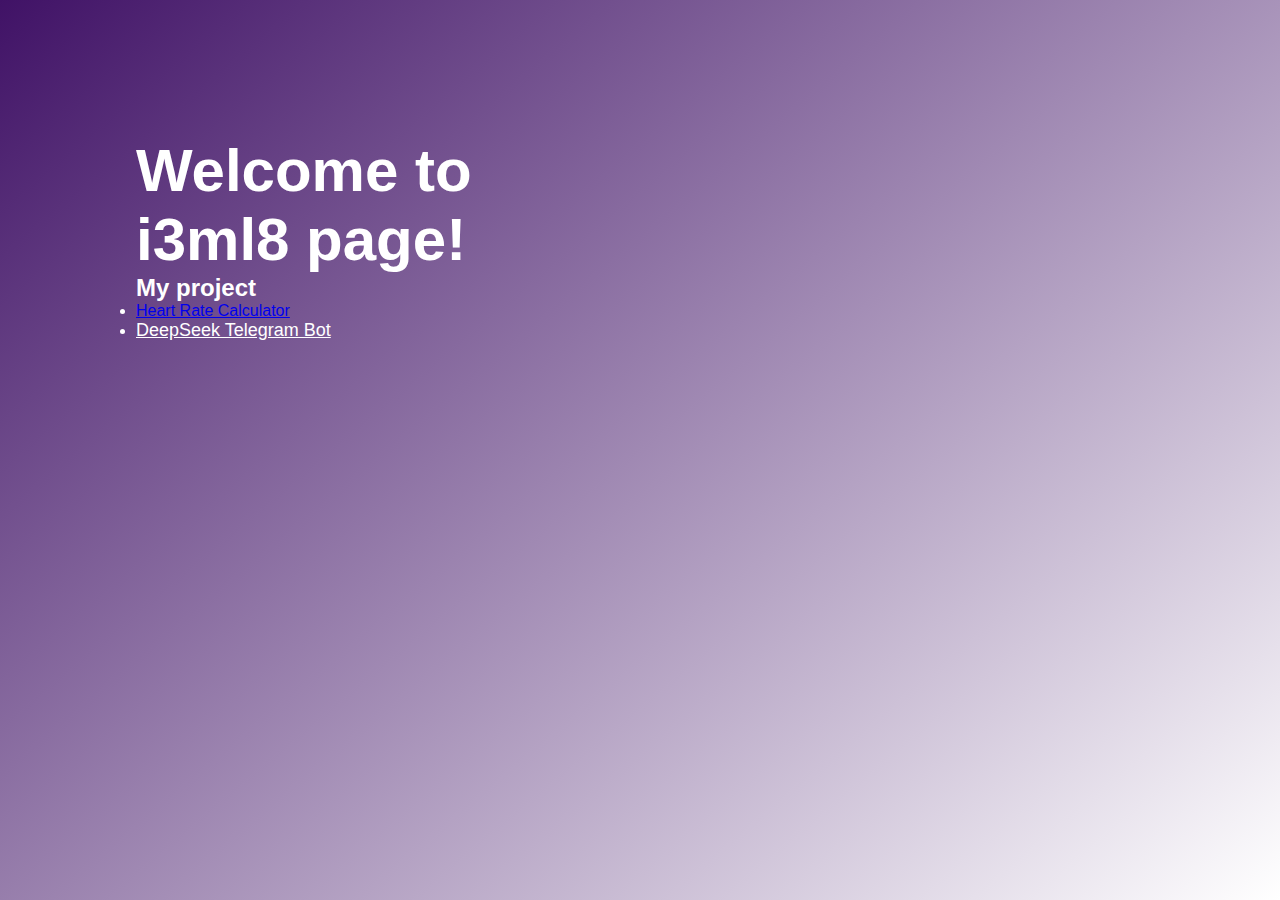
<file: index.html>
<!DOCTYPE html>
<html lang="en">
<head>
    <meta charset="UTF-8">
    <meta http-equiv="X-UA-Compatible" content="IE=edge">
    <meta name="viewport" content="width=device-width, initial-scale=1.0">
    <title>i3ml8 Main Page</title>
    <link rel="stylesheet" href="style.css">
</head>
<body>
    <div class="container">
        <div class="calculator">
            <h1>Welcome to i3ml8 page!</h1>
            <h2>My project</h2>
            <ul>
                <li><a сlass="project-link" href="/heart_rate_calculator.html">Heart Rate Calculator</a></li>
                <li><a class="project-link" href="https://github.com/i3ml8/DeepSeek_Telegram_bot">DeepSeek Telegram Bot</a></li>
            </ul>
            
</body>
</html>
</file>
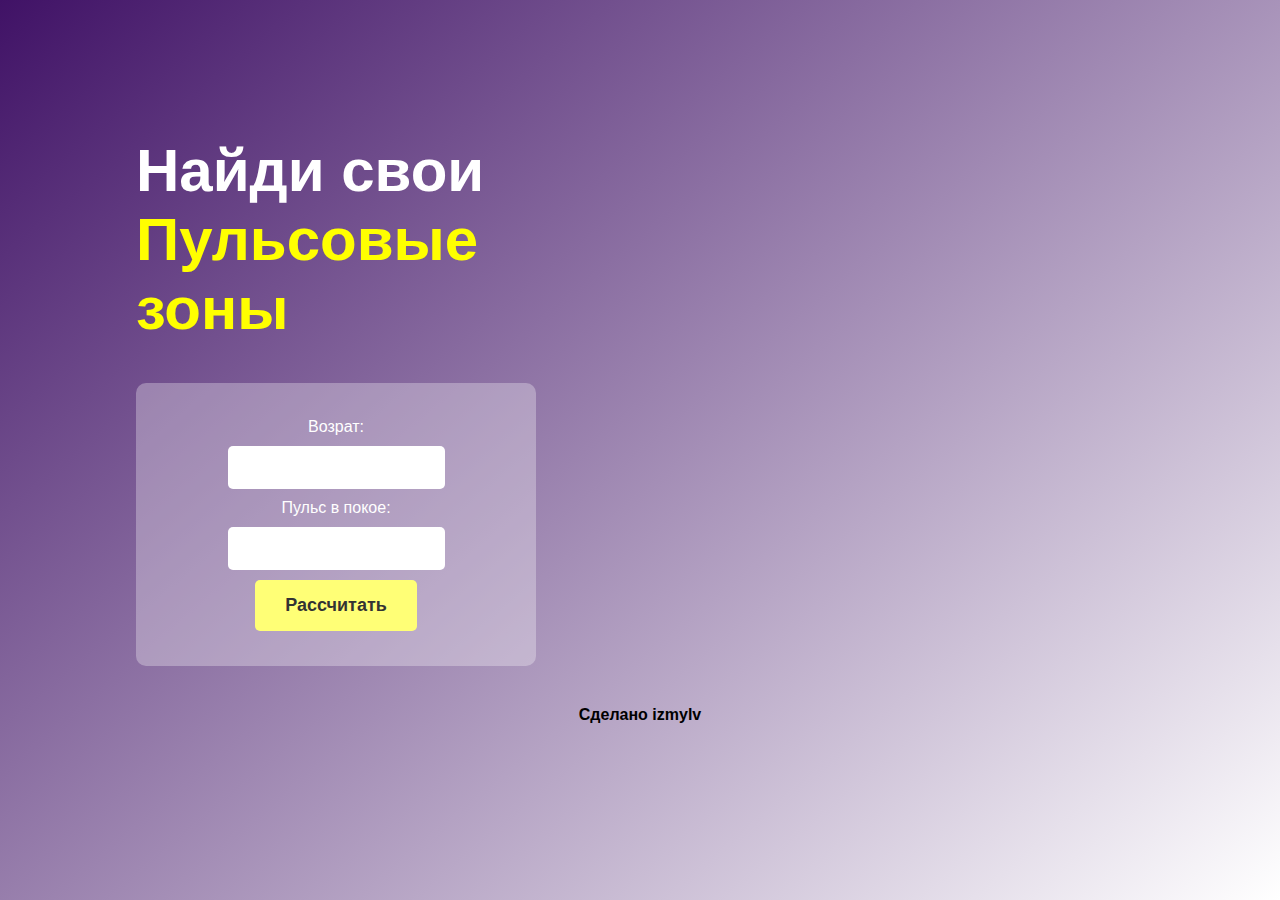
<file: heart_rate_calculator.html>
<!DOCTYPE html>
<html lang="en">
<head>
    <meta charset="UTF-8">
    <meta http-equiv="X-UA-Compatible" content="IE=edge">
    <meta name="viewport" content="width=device-width, initial-scale=1.0">
    <title>Калькулятор Пульсовых зон</title>
    <link rel="stylesheet" href="style.css">
</head>
<body>
    <div class="container">
        <div class="calculator">
            <h1>Найди свои <br> <span>Пульсовые зоны</span></h1>
            <div class="input-box">
                <label for="age">Возрат:</label>
                <input type="number" id="age">
                <label for="resting-pulse">Пульс в покое:</label>
                <input type="number" id="resting-pulse">
                <button onclick="calculatePulseZones()">Рассчитать</button>
            </div>
            <p id="result"></p>
        </div>
        <footer><center>Сделано izmylv</center></footer>
    </div>
<script>
        const userAge = document.getElementById("age");
        const restingPulse = document.getElementById("resting-pulse");
        const result = document.getElementById("result");

        const ZONE_PERCENTS = {
            ZONE_1: { min: 0.5, max: 0.6 },
            ZONE_2: { min: 0.6, max: 0.7 },
            ZONE_3: { min: 0.7, max: 0.8 },
            ZONE_4: { min: 0.8, max: 0.9 },
            ZONE_5: { min: 0.9, max: 1.0 }
        };

        function calculatePulseZones() {
            const age = Number(userAge.value);
            const pulse = Number(restingPulse.value);

            // Проверка ввода
            if (isNaN(age) || age <= 0 || age > 120) {
                result.innerHTML = "<p class='text-danger'>Пожалуйста, введите корректный возраст (от 1 до 120 лет).</p>";
                return;
            }
            if (isNaN(pulse) || pulse <= 0 || pulse > 200) {
                result.innerHTML = "<p class='text-danger'>Пожалуйста, введите корректный пульс (от 1 до 200 ударов в минуту).</p>";
                return;
            }

            const maxHeartRate = 220 - age;
            const heartRateReserve = maxHeartRate - pulse;

            const pulseAt50 = Math.round(heartRateReserve * ZONE_PERCENTS.ZONE_1.min + pulse);
            const pulseAt60 = Math.round(heartRateReserve * ZONE_PERCENTS.ZONE_1.max + pulse);
            const pulseAt70 = Math.round(heartRateReserve * ZONE_PERCENTS.ZONE_2.max + pulse);
            const pulseAt80 = Math.round(heartRateReserve * ZONE_PERCENTS.ZONE_3.max + pulse);
            const pulseAt90 = Math.round(heartRateReserve * ZONE_PERCENTS.ZONE_4.max + pulse);
            const pulseAt100 = Math.round(heartRateReserve * ZONE_PERCENTS.ZONE_5.max + pulse);

            result.innerHTML = `
                <p>Пульс в первой зоне: <span class="text-primary">${pulseAt50} - ${pulseAt60}</span></p>
                <p>Пульс во второй зоне: <span class="text-primary">${pulseAt60} - ${pulseAt70}</span></p>
                <p>Пульс в третьей зоне: <span class="text-primary">${pulseAt70} - ${pulseAt80}</span></p>
                <p>Пульс в четвертой зоне: <span class="text-primary">${pulseAt80} - ${pulseAt90}</span></p>
                <p>Пульс в пятой зоне: <span class="text-primary">${pulseAt90} - ${pulseAt100}</span></p>
            `;
        }
</script>
</body>
</html>
</file>
<file: style.css>
*{
    margin: 0;
    padding: 0;
    font-family:'Segoe UI', Tahoma, Geneva, Verdana, sans-serif;
    box-sizing: border-box;
}

.container{
    width: 100%;
    min-height: 100vh;
    background: linear-gradient(500deg, #401266, #ffffff);
    color: #fff;
    padding: 10px;
}
.calculator{
    width: 100%;
    max-width: 400px;
    margin-left: 10%;
    margin-top: 10%;
}
.calculator h1{
    font-size: 60px;
}
.calculator h1 span{
    color: yellow;
}
.input-box{
    margin: 40px 0;
    padding: 35px;
    border-radius: 10px;
    background: rgba(255,255,255,0.3);
    display: flex;
    align-items: center;
    flex-direction: column;
}
.input-box input{
    position: relative;
    flex: 1;
    margin: 10px;
    padding: 14px 20px;
    border: 0;
    outline: 0;
    border-radius: 5px;
    cursor: pointer;
}
.input-box button{
    background: #ffff76;
    color: #333;
    position: relative;
    padding: 15px 30px;
    border: 0;
    outline: 0;
    font-size: 18px;
    font-weight: 600;
    border-radius: 5px;
    cursor: pointer;
}
.input-box button:hover{
    background: rgb(9, 134, 9);
    color: white;
}
.input-box input::-webkit-calender-picker-indicator{
    top: 0;
    left: 0;
    right: 0;
    bottom: 0;
    width: auto;
    position: absolute;
    background-position: calc(100% - 10px);
    background-size: 30px;
    cursor: pointer;
}
.project-link {
    font-size: 18px;
    color: #fff;
    margin-top: 7px;
}
#result{
    font-size: 20px;
    font-weight: 600;
}
#result span{
    color: rgb(255, 251, 0);
}
.video{
    border-radius: 200px;
    margin-top: -485px;
    margin-left: 825px;
}
footer{
    color: rgb(0, 0, 0);
    font-weight: 600;
}
</file>
